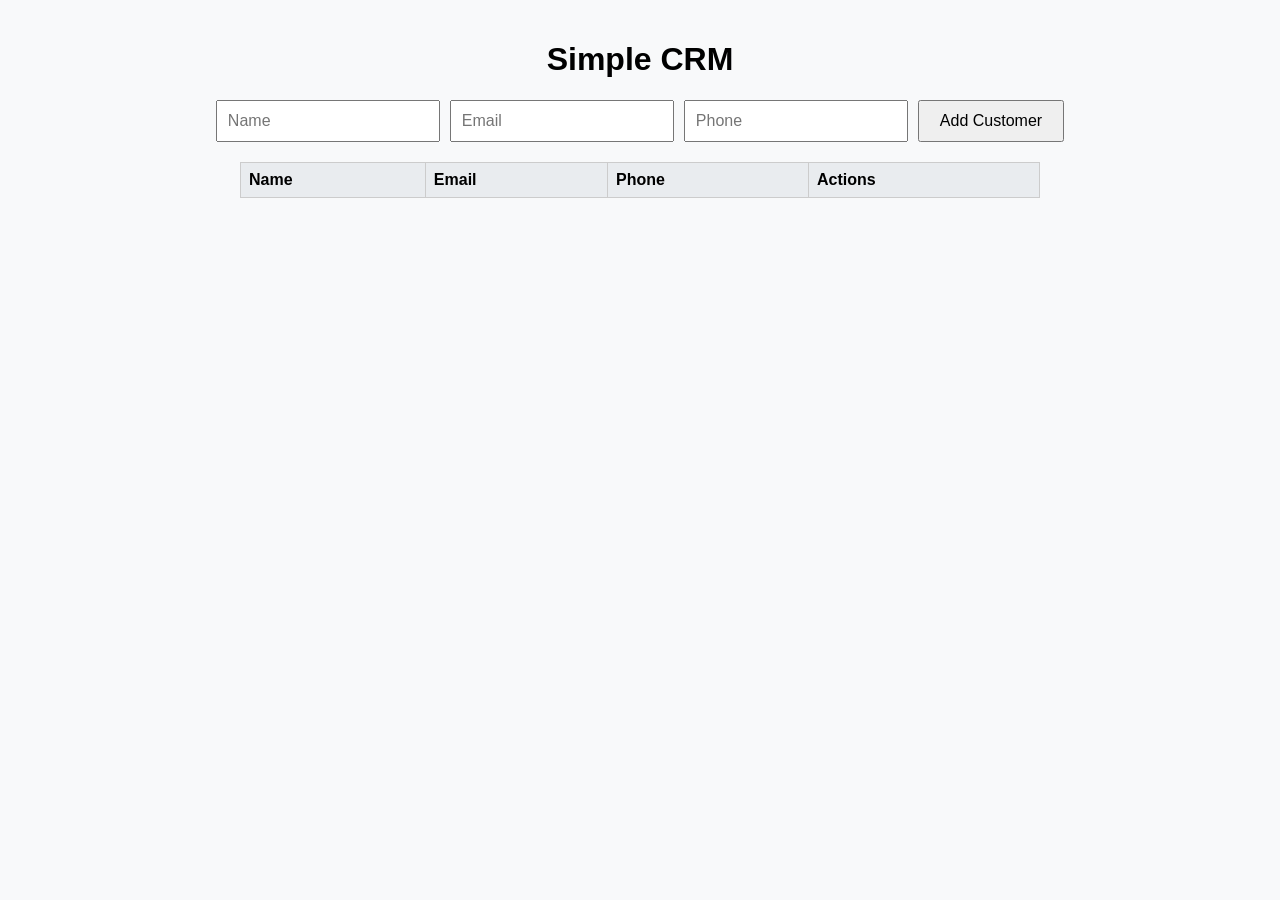
<file: crm/index.html>
<!DOCTYPE html>
<html lang="en">
<head>
    <meta charset="UTF-8">
    <meta name="viewport" content="width=device-width, initial-scale=1.0">
    <title>Simple CRM</title>
    <link rel="stylesheet" href="style.css">
</head>
<body>
    <h1>Simple CRM</h1>
    <div class="customer-form">
        <input type="text" id="name" placeholder="Name">
        <input type="email" id="email" placeholder="Email">
        <input type="text" id="phone" placeholder="Phone">
        <button id="add-customer">Add Customer</button>
    </div>
    <table id="customer-table">
        <thead>
            <tr><th>Name</th><th>Email</th><th>Phone</th><th>Actions</th></tr>
        </thead>
        <tbody></tbody>
    </table>
    <template id="row-template">
        <tr>
            <td class="cust-name"></td>
            <td class="cust-email"></td>
            <td class="cust-phone"></td>
            <td>
                <button class="edit-btn">Edit</button>
                <button class="delete-btn">Delete</button>
            </td>
        </tr>
    </template>
    <script src="script.js"></script>
</body>
</html>
</file>
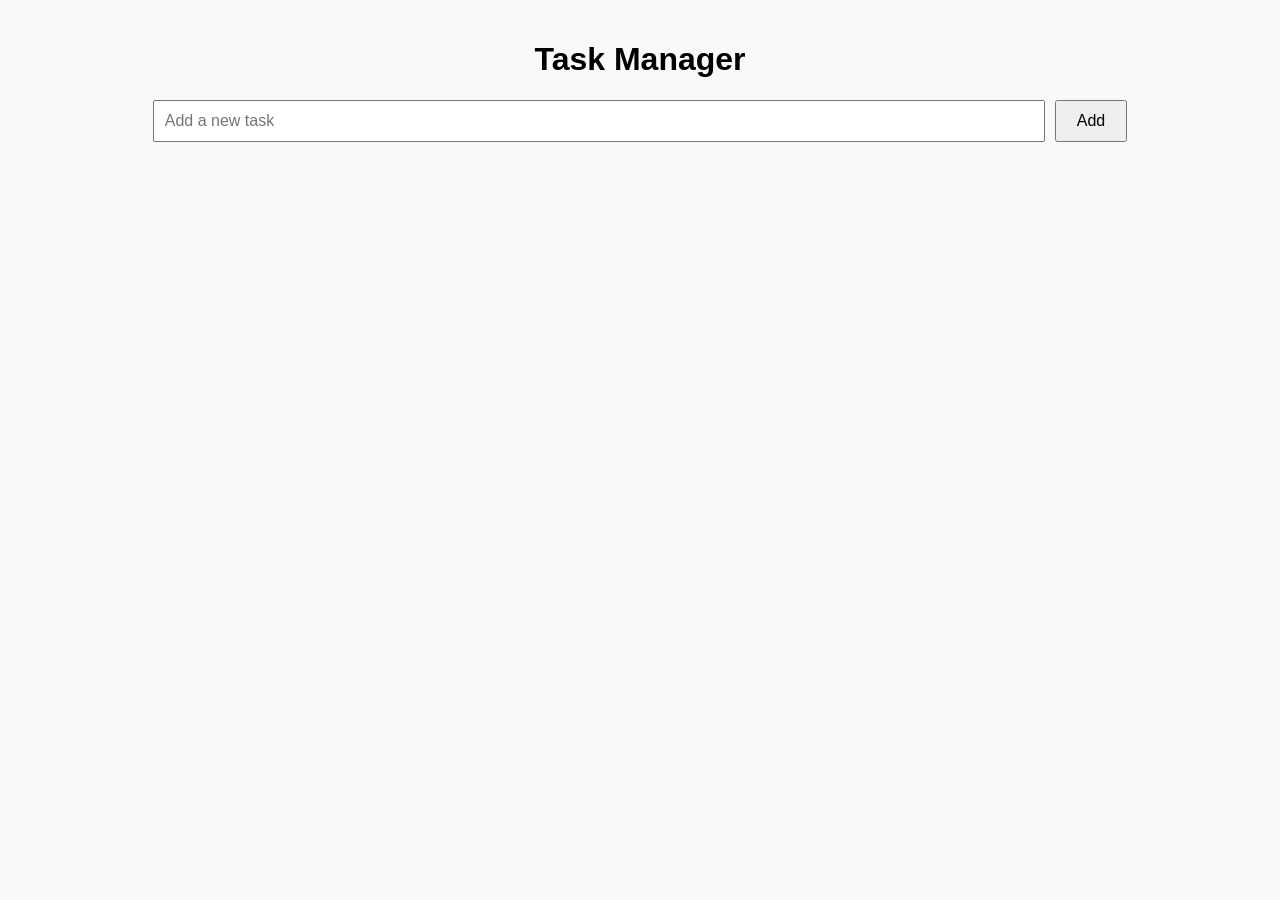
<file: task_manager/index.html>
<!DOCTYPE html>
<html lang="en">
<head>
    <meta charset="UTF-8">
    <meta name="viewport" content="width=device-width, initial-scale=1.0">
    <title>Task Manager</title>
    <link rel="stylesheet" href="style.css">
</head>
<body>
    <h1>Task Manager</h1>
    <div class="task-input">
        <input type="text" id="new-task" placeholder="Add a new task">
        <button id="add-btn">Add</button>
    </div>
    <ul id="task-list"></ul>

    <template id="task-template">
        <li class="task-item">
            <input type="checkbox" class="task-complete">
            <span class="task-text"></span>
            <button class="delete-btn">Delete</button>
        </li>
    </template>

    <script src="script.js"></script>
</body>
</html>
</file>
<file: crm/style.css>
body {
    font-family: Arial, sans-serif;
    margin: 0;
    padding: 20px;
    background-color: #f8f9fa;
}

h1 {
    text-align: center;
}

.customer-form {
    display: flex;
    justify-content: center;
    gap: 10px;
    margin-bottom: 20px;
}

.customer-form input {
    padding: 10px;
    font-size: 1em;
}

.customer-form button {
    padding: 10px 20px;
    font-size: 1em;
}

#customer-table {
    border-collapse: collapse;
    width: 100%;
    max-width: 800px;
    margin: auto;
}

#customer-table th,
#customer-table td {
    border: 1px solid #ccc;
    padding: 8px;
    text-align: left;
}

#customer-table th {
    background-color: #e9ecef;
}
</file>
<file: task_manager/style.css>
body {
    font-family: Arial, sans-serif;
    margin: 0;
    padding: 20px;
    background-color: #f8f9fa;
}

h1 {
    text-align: center;
}

.task-input {
    display: flex;
    justify-content: center;
    margin-bottom: 20px;
}

.task-input input {
    width: 70%;
    padding: 10px;
    font-size: 1em;
}

.task-input button {
    padding: 10px 20px;
    font-size: 1em;
    margin-left: 10px;
}

#task-list {
    list-style: none;
    padding: 0;
    max-width: 600px;
    margin: auto;
}

.task-item {
    display: flex;
    align-items: center;
    justify-content: space-between;
    padding: 10px;
    border-bottom: 1px solid #ccc;
}

.task-item .task-text.done {
    text-decoration: line-through;
    color: #6c757d;
}

.delete-btn {
    margin-left: 10px;
}
</file>
